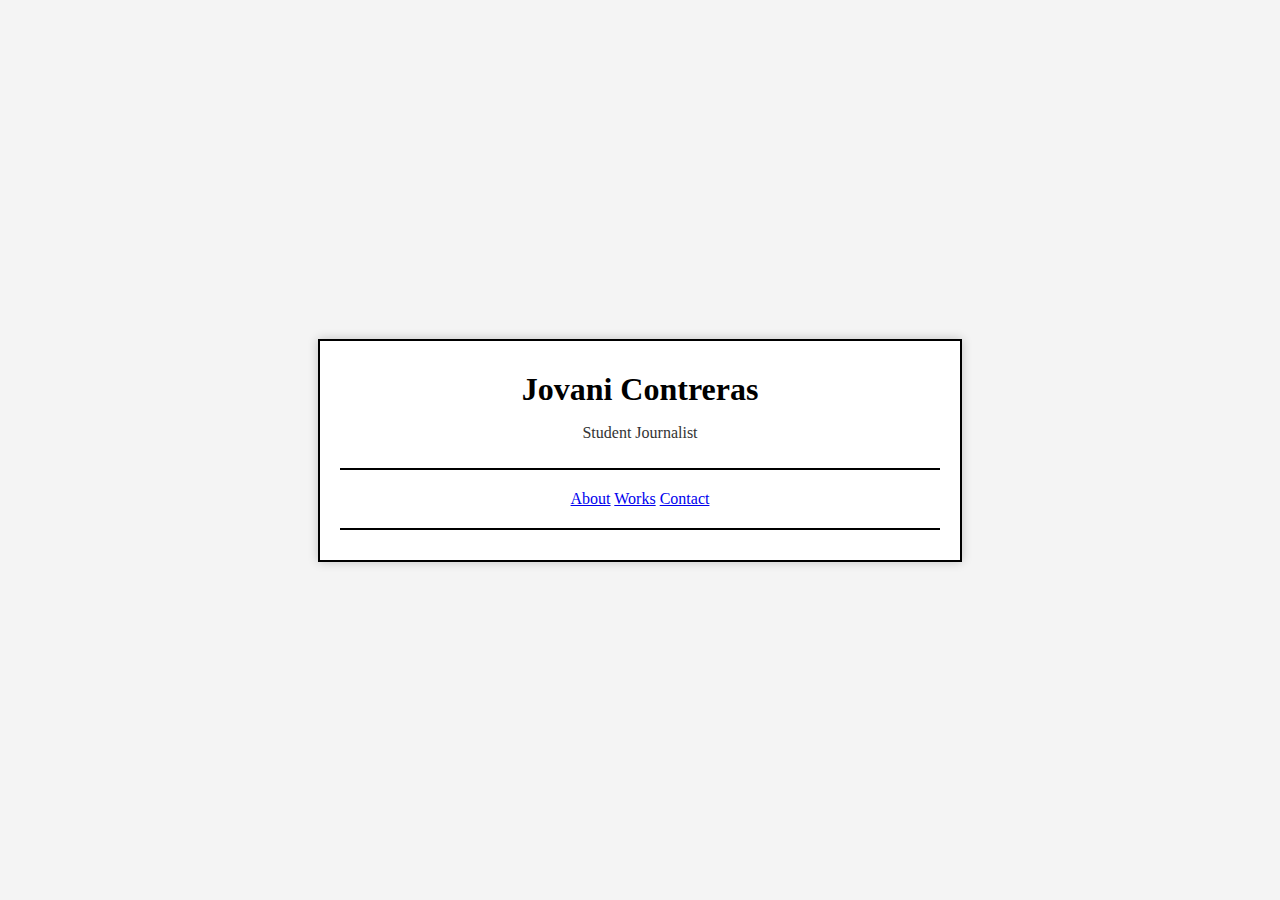
<file: index.html>
<!DOCTYPE html>
<html lang="en">   
<head>
    <title>Profile Home</title>
    <link rel="stylesheet" href="styles.css">
</head>
<body>
    <div class="container">
        <header>
            <h1>Jovani Contreras</h1>
            <p>Student Journalist</p>
        </header>
        <nav>
            <a href="about.html">About</a>
            <a href="works.html">Works</a>
            <a href="contact.html">Contact</a>
        </nav>
        <main>
        </main>
        <footer>
        </footer>
    </div>
</body>
</html>
</file>
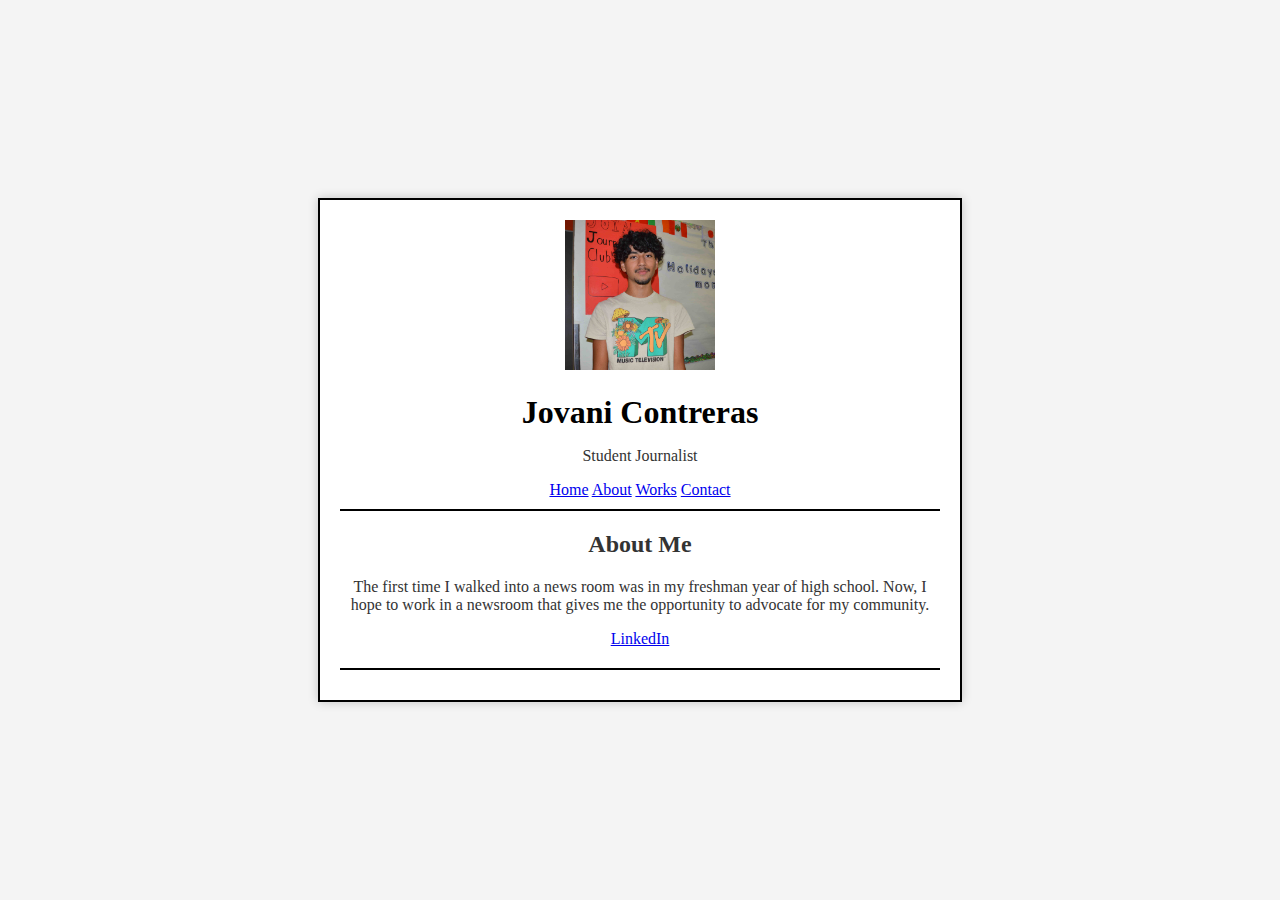
<file: about.html>
<!DOCTYPE html>
<html lang="en">
<head>
    <title>Personal Profile - About</title>
    <link rel="stylesheet" href="styles.css">
</head>
<body>
    <div class="container">
        <header>
            <img src="jovani.jpg.jpg" alt="Profile Picture - Jovani Contreras">
            <h1>Jovani Contreras</h1>
            <p>Student Journalist</p>
            <nav>
                <a href="index.html">Home</a>
                <a href="about.html">About</a>
                <a href="works.html">Works</a>
                <a href="contact.html">Contact</a>
            </nav>
        </header>
        <main>
            <h2>About Me</h2>
            <p>The first time I walked into a news room was in my freshman year of high school. Now, I hope to work in a newsroom that gives me the opportunity to advocate for my community.</p>
            <a href="https://www.linkedin.com/in/jovani-contreras-b0072b208/">LinkedIn</a>
        </main>
        <footer>
        </footer>
    </div>
</body>
</html>
</file>
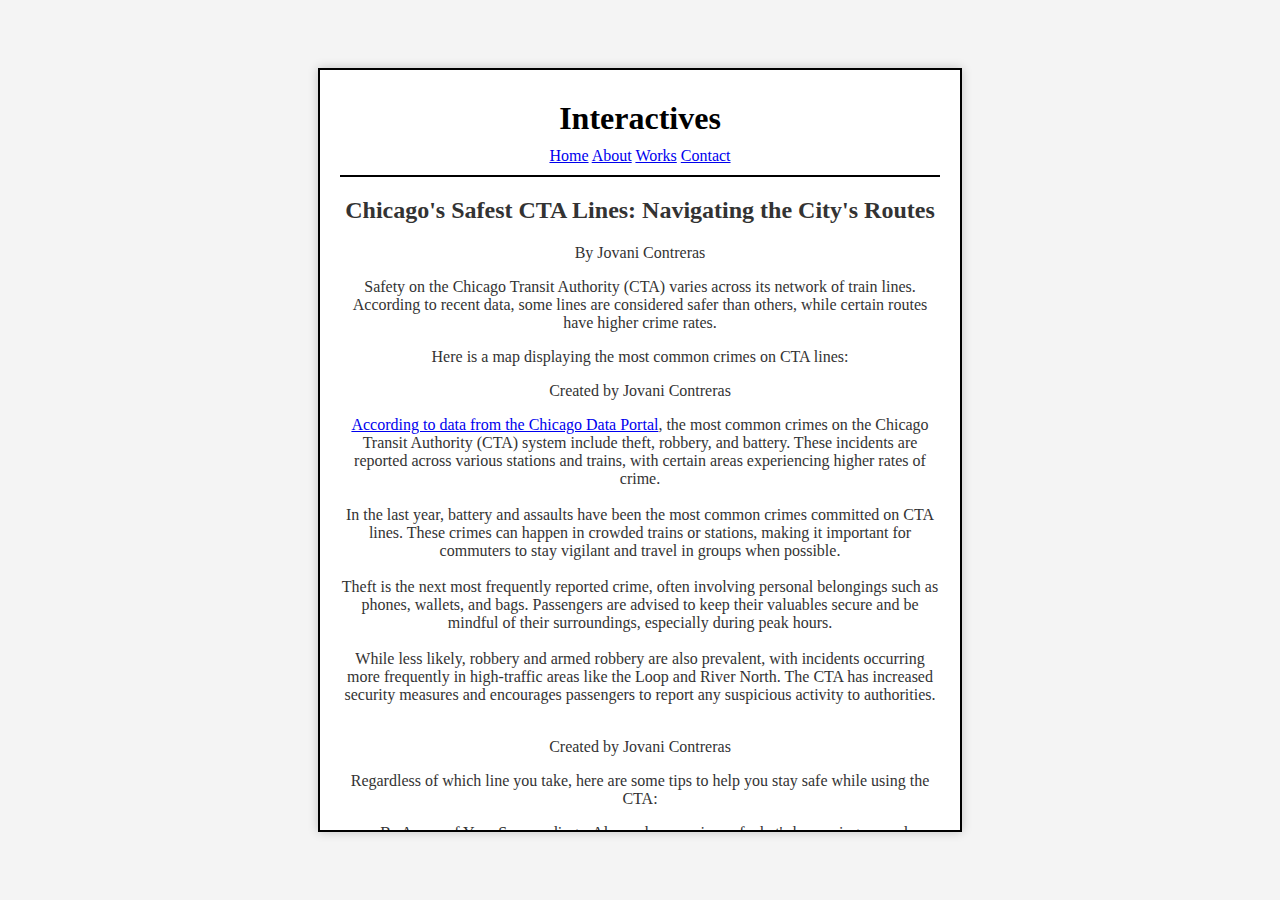
<file: article1.html>
<!DOCTYPE html>
<html lang="en">
<head>
    <title>Personal Profile - Interactives</title>
    <link rel="stylesheet" href="styles.css">
</head>
<article.body>
    <div class="container">
        <header>
            <h1>Interactives</h1>
            <nav>
                <a href="index.html">Home</a>
                <a href="about.html">About</a>
                <a href="works.html">Works</a>
                <a href="contact.html">Contact</a>
            </nav>
        </header>
        <main>
            <h2>Chicago's Safest CTA Lines: Navigating the City's Routes</h2>
            <p>By Jovani Contreras</p>
            <p>Safety on the Chicago Transit Authority (CTA) varies across its network of train lines. According to recent data, some lines are considered safer than others, while certain routes have higher crime rates.</p>
            <p>Here is a map displaying the most common crimes on CTA lines:</p>
            <div class="flourish-embed flourish-map" 
            data-src="visualisation/20301996">
            <script src="https://public.flourish.studio/resources/embed.js">
            </script>
            <noscript><img src="https://public.flourish.studio/visualisation/20301996/thumbnail" 
            width="100%" alt="map visualization" />
            </noscript></div>
            <p>Created by Jovani Contreras</p>
            <p>
                <a href ="https://data.cityofchicago.org/Public-Safety/Crimes-2001-to-Present/ijzp-q8t2/about_data">According to data from the Chicago Data Portal</a>, the most common crimes on the Chicago Transit Authority (CTA) system include theft, robbery, and battery. These incidents are reported across various stations and trains, with certain areas experiencing higher rates of crime. 
                <br><br>
                In the last year, battery and assaults have been the most common crimes committed on CTA lines. These crimes can happen in crowded trains or stations, making it important for commuters to stay vigilant and travel in groups when possible.
                <br><br>
                Theft is the next most frequently reported crime, often involving personal belongings such as phones, wallets, and bags. Passengers are advised to keep their valuables secure and be mindful of their surroundings, especially during peak hours.
                <br><br>
                While less likely, robbery and armed robbery are also prevalent, with incidents occurring more frequently in high-traffic areas like the Loop and River North. The CTA has increased security measures and encourages passengers to report any suspicious activity to authorities.
                <br><br>
            </p>
            <div class="flourish-embed flourish-chart" data-src="visualisation/20271541">
                <script src="https://public.flourish.studio/resources/embed.js">
                </script>
                <noscript><img src="https://public.flourish.studio/visualisation/20271541/thumbnail" 
                width="100%" alt="chart visualization" />
                </noscript></div>
            <p>Created by Jovani Contreras</p>
            <p>Regardless of which line you take, here are some tips to help you stay safe while using the CTA:</p>
            <ul>
                <li>Be Aware of Your Surroundings: Always be conscious of what's happening around you. Avoid distractions like loud music or excessive phone use.</li>
                <li>Travel in Groups: If possible, travel with others, especially during late hours.</li>
                <li>Choose Well-Lit Areas: When waiting for a train or bus, stay in well-lit areas and avoid secluded spots.</li>
                <li>Stay Alert: Keep your belongings close and be cautious of pickpockets, especially in crowded areas.</li>
                <li>Use Common Sense: Trust your instincts and avoid situations that feel unsafe.</li>
            </ul>

            <h2>Methodology</h2>
            <p> The data used to create this article is from the <a href="https://data.cityofchicago.org/Public-Safety/Crimes-2001-to-Present/ijzp-q8t2/about_data">Chicago Data Portal's crime statistics</a>
            <br>
            <p>To create this article:</p>
            <ul>
                <li>I exported the data to a CSV file</li>
                <li>To create the map, I exported a JSON file of the Chicago area and CTA lines</li>
                <li>I filtered the data by date and then created a pivot table of count and location</li>
                <li>Then, I exported my spreadsheets and put them in Flourish</li>
                <li>In Flourish, I used templates for a map and a pie chart</li>
                <li>The map needed the data and the JSON to configure locations</li>
                <li>Once the map was configured, I used location data to add points and lines</li>
            </ul>
            
            <h2>Spreadsheets</h2>
            <a href="https://docs.google.com/spreadsheets/d/1bxcn_GOfhUvXXDaR-MJr4nSGIWuwlJUL3CB9wy4hQYI/edit?usp=sharing"> CTA Crime Data (filtered year to date)</a>
            <br>
            <iframe src="https://docs.google.com/spreadsheets/d/e/2PACX-1vR-Bsyby6tOmvcQaTVB_2F-pJvT9Cbt2KHaFBmY6cIqUWFPiq3yy2kVFg_Y-_misC1CwCFcaLrZB-S-/pubhtml?gid=285256771&amp;single=true&amp;widget=true&amp;headers=false"></iframe>
            <br>
            <br>
            <a href="https://docs.google.com/spreadsheets/d/1bxcn_GOfhUvXXDaR-MJr4nSGIWuwlJUL3CB9wy4hQYI/edit?gid=1188100887#gid=1188100887">CTA Crime Data (pivot table)</a>
            <br>
            <iframe src="https://docs.google.com/spreadsheets/d/e/2PACX-1vR-Bsyby6tOmvcQaTVB_2F-pJvT9Cbt2KHaFBmY6cIqUWFPiq3yy2kVFg_Y-_misC1CwCFcaLrZB-S-/pubhtml?gid=1188100887&amp;single=true&amp;widget=true&amp;headers=false"></iframe>



        </main>
        <footer>
        </footer>
    </div>
</body>
</html>
</file>
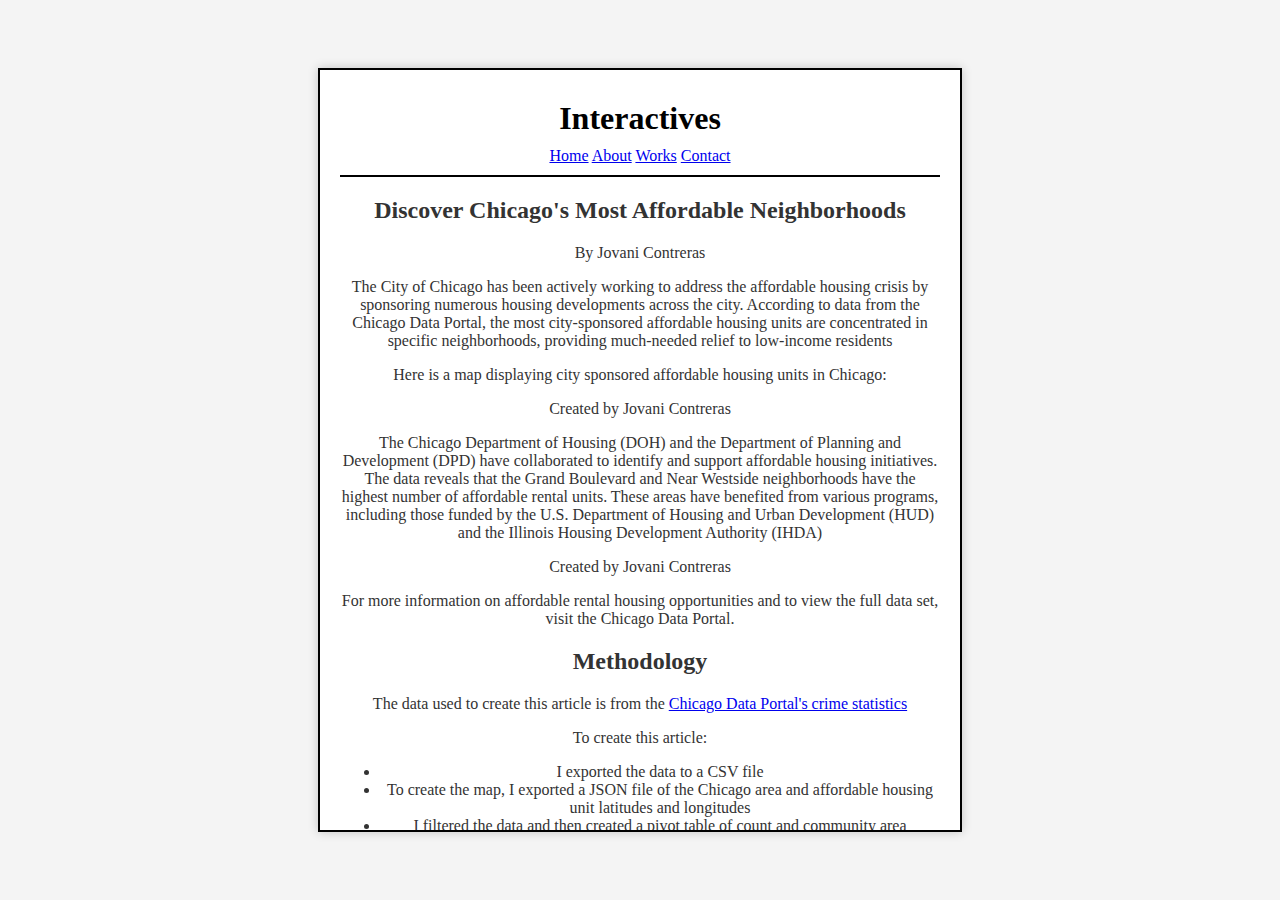
<file: article2.html>
<!DOCTYPE html>
<html lang="en">
<head>
    <title>Personal Profile - Interactives</title>
    <link rel="stylesheet" href="styles.css">
</head>
<article.body>
    <div class="container">
        <header>
            <h1>Interactives</h1>
            <nav>
                <a href="index.html">Home</a>
                <a href="about.html">About</a>
                <a href="works.html">Works</a>
                <a href="contact.html">Contact</a>
            </nav>
        </header>
        <main>
            <h2>Discover Chicago's Most Affordable Neighborhoods</h2>
            <p>By Jovani Contreras</p>
            <p>The City of Chicago has been actively working to address the affordable housing crisis by sponsoring numerous housing developments across the city. According to data from the Chicago Data Portal, the most city-sponsored affordable housing units are concentrated in specific neighborhoods, providing much-needed relief to low-income residents</p>
            <p>Here is a map displaying city sponsored affordable housing units in Chicago:</p>
            <div class="flourish-embed flourish-map" data-src="visualisation/20560979">
                <script src="https://public.flourish.studio/resources/embed.js">
                </script><noscript>
                <img src="https://public.flourish.studio/visualisation/20560979/thumbnail" width="100%" alt="map visualization" />
            </noscript></div>
            <p>Created by Jovani Contreras</p>
            <p>The Chicago Department of Housing (DOH) and the Department of Planning and Development (DPD) have collaborated to identify and support affordable housing initiatives. The data reveals that the Grand Boulevard and Near Westside neighborhoods have the highest number of affordable rental units. These areas have benefited from various programs, including those funded by the U.S. Department of Housing and Urban Development (HUD) and the Illinois Housing Development Authority (IHDA)</p>
            <div class="flourish-embed flourish-chart" data-src="visualisation/20570715">
            <script src="https://public.flourish.studio/resources/embed.js">
            </script><noscript>
            <img src="https://public.flourish.studio/visualisation/20570715/thumbnail" width="100%" alt="chart visualization" />
            </noscript></div>
            <p>Created by Jovani Contreras</p>
            <p>For more information on affordable rental housing opportunities and to view the full data set, visit the Chicago Data Portal.</p>
            <h2>Methodology</h2>
            <p> The data used to create this article is from the <a href="https://data.cityofchicago.org/Public-Safety/Crimes-2001-to-Present/ijzp-q8t2/about_data">Chicago Data Portal's crime statistics</a>
            <br>
            <p>To create this article:</p>
            <ul>
                <li>I exported the data to a CSV file</li>
                <li>To create the map, I exported a JSON file of the Chicago area and affordable housing unit latitudes and longitudes</li>
                <li>I filtered the data and then created a pivot table of count and community area</li>
                <li>Then, I exported my spreadsheets and put them in Flourish</li>
                <li>In Flourish, I used templates for a map and a bar chart</li>
                <li>The map needed the data (latitude and longitude units) and the JSON to configure locations</li>
                <li>Once the map was configured, I used location data to add points</li>
                <li>The size of each point is configured by the number of housing units in a development</li>
            </ul>
            
            <h2>Spreadsheets</h2>
            <a href="https://docs.google.com/spreadsheets/d/1JHNF2YnjoVbOncmcOkhcKsaHGSdqdlZmE82pr4TiKm0/edit?usp=sharing">Affordable Housing Units (Filtered by ZIP)</a>
            <br>
            <iframe src="https://docs.google.com/spreadsheets/d/e/2PACX-1vSJfI02PhsakosrXbbXwhl1K1BhEMmjupr3u38I06QEL2zSXMD530Sp89i30gKbNsnpRZ9tXRh_HBUA/pubhtml?gid=1540472578&amp;single=true&amp;widget=true&amp;headers=false"></iframe>
            <br>
            <br>
            <a href="https://docs.google.com/spreadsheets/d/1JHNF2YnjoVbOncmcOkhcKsaHGSdqdlZmE82pr4TiKm0/edit?gid=1192312291#gid=1192312291">Affordable Housing Units (Pivot table)</a>
            <br>
            <iframe src="https://docs.google.com/spreadsheets/d/e/2PACX-1vSJfI02PhsakosrXbbXwhl1K1BhEMmjupr3u38I06QEL2zSXMD530Sp89i30gKbNsnpRZ9tXRh_HBUA/pubhtml?gid=1192312291&amp;single=true&amp;widget=true&amp;headers=false"></iframe>


        </main>
        <footer>
        </footer>
    </div>
</body>
</html>
</file>
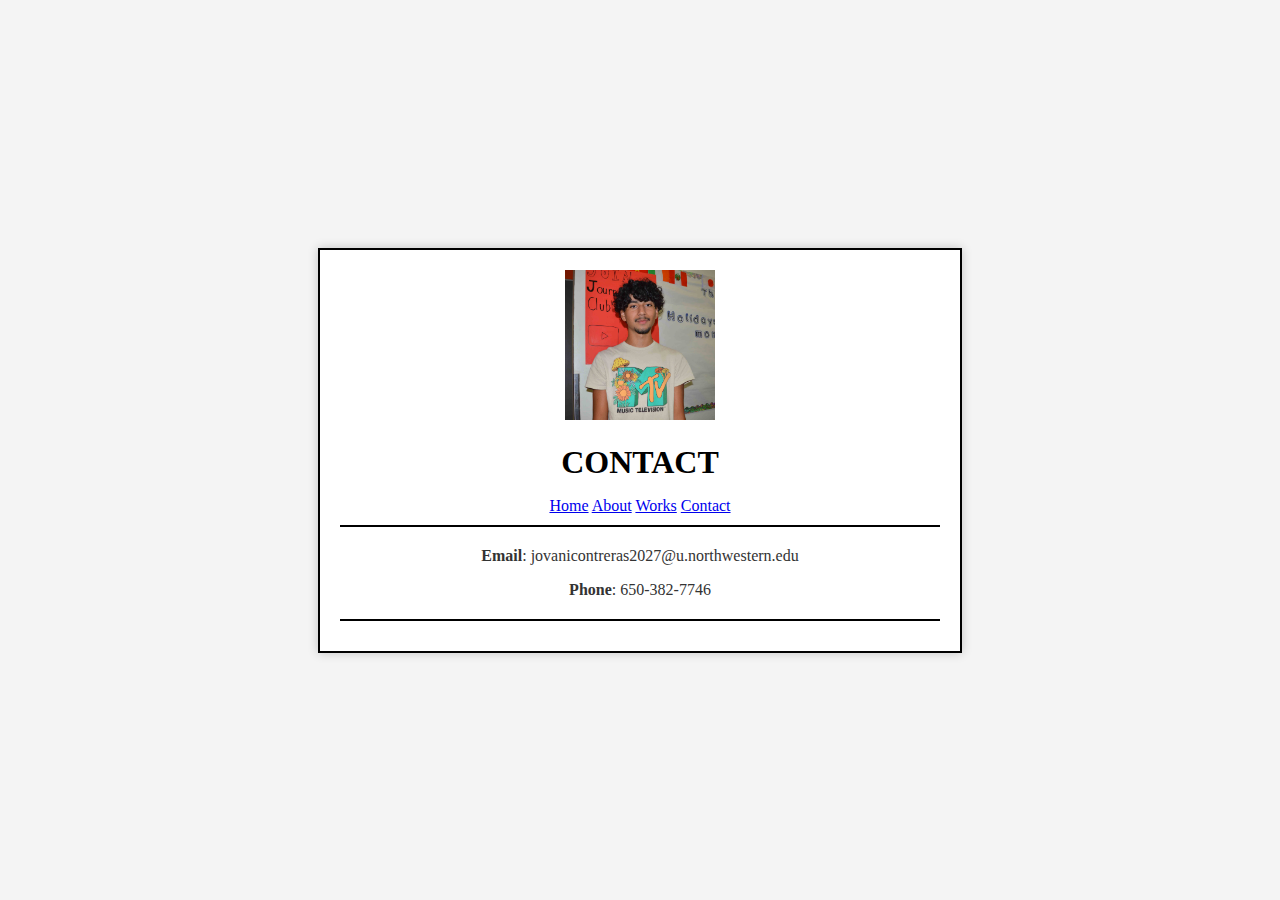
<file: contact.html>
<!DOCTYPE html>
<html lang="en">
<head>
    <title>Personal Profile - Contact</title>
    <link rel="stylesheet" href="styles.css">
</head>
<body>
    <div class="container">
        <header>
            <img src="jovani.jpg.jpg" alt="Profile Picture - Jovani Contreras">
            <h1>CONTACT</h1>
            <p></p>
            <nav>
                <a href="index.html">Home</a>
                <a href="about.html">About</a>
                <a href="works.html">Works</a>
                <a href="contact.html">Contact</a>
            </nav>
        </header>
        <main>
            <h2></h2>
            <p><b>Email</b>: jovanicontreras2027@u.northwestern.edu</p>
            <p><b>Phone</b>: 650-382-7746</p>
        </main>
        <footer>
        </footer>
    </div>
</body>
</html>
</file>
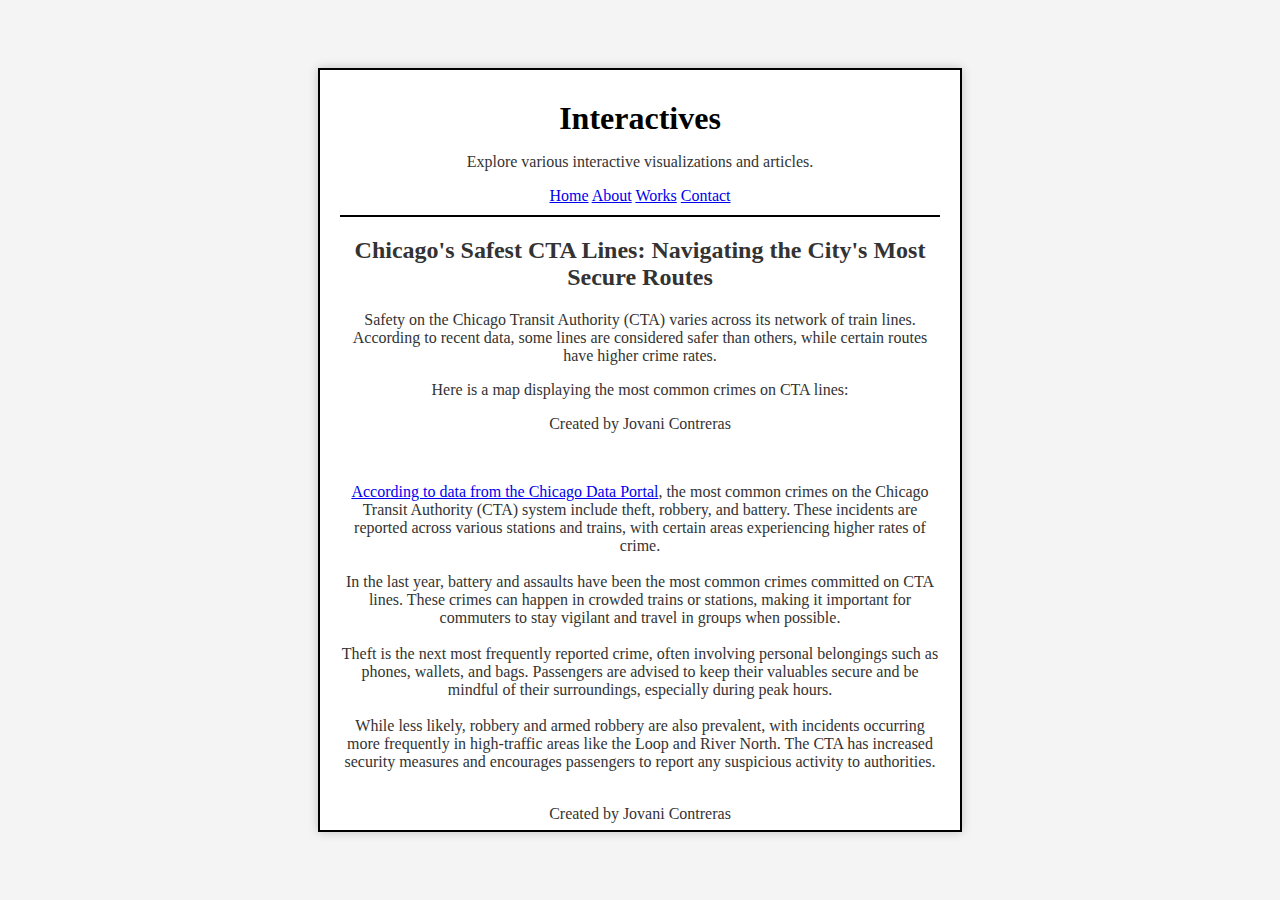
<file: grouproject.html>
<!DOCTYPE html>
<html lang="en">
<head>
    <title>Personal Profile - Interactives</title>
    <link rel="stylesheet" href="styles.css">
</head>
<article.body>
    <div class="container">
        <header>
            <h1>Interactives</h1>
            <p>Explore various interactive visualizations and articles.</p>
            <nav>
                <a href="index.html">Home</a>
                <a href="about.html">About</a>
                <a href="works.html">Works</a>
                <a href="contact.html">Contact</a>
            </nav>
        </header>
        <main>
            <h2>Chicago's Safest CTA Lines: Navigating the City's Most Secure Routes</h2>
            <p>Safety on the Chicago Transit Authority (CTA) varies across its network of train lines. According to recent data, some lines are considered safer than others, while certain routes have higher crime rates.</p>
            <p>Here is a map displaying the most common crimes on CTA lines:</p>
            <div class="flourish-embed flourish-map" 
            data-src="visualisation/20301996">
            <script src="https://public.flourish.studio/resources/embed.js">
            </script>
            <noscript><img src="https://public.flourish.studio/visualisation/20301996/thumbnail" 
            width="100%" alt="map visualization" />
            </noscript></div>
            <p>Created by Jovani Contreras</p>
            <br>
            <p>
                <a href ="https://data.cityofchicago.org/Public-Safety/Crimes-2001-to-Present/ijzp-q8t2/about_data">According to data from the Chicago Data Portal</a>, the most common crimes on the Chicago Transit Authority (CTA) system include theft, robbery, and battery. These incidents are reported across various stations and trains, with certain areas experiencing higher rates of crime. 
                <br><br>
                In the last year, battery and assaults have been the most common crimes committed on CTA lines. These crimes can happen in crowded trains or stations, making it important for commuters to stay vigilant and travel in groups when possible.
                <br><br>
                Theft is the next most frequently reported crime, often involving personal belongings such as phones, wallets, and bags. Passengers are advised to keep their valuables secure and be mindful of their surroundings, especially during peak hours.
                <br><br>
                While less likely, robbery and armed robbery are also prevalent, with incidents occurring more frequently in high-traffic areas like the Loop and River North. The CTA has increased security measures and encourages passengers to report any suspicious activity to authorities.
                <br><br>
            </p>
            <div class="flourish-embed flourish-chart" data-src="visualisation/20271541">
                <script src="https://public.flourish.studio/resources/embed.js">
                </script>
                <noscript><img src="https://public.flourish.studio/visualisation/20271541/thumbnail" 
                width="100%" alt="chart visualization" />
                </noscript></div>
            <p>Created by Jovani Contreras</p>
            <br>
            <p>regardless of which line you take, here are some tips to help you stay safe while using the CTA:</p>
            <ul>
                <li>Be Aware of Your Surroundings: Always be conscious of what's happening around you. Avoid distractions like loud music or excessive phone use.</li>
                <li>Travel in Groups: If possible, travel with others, especially during late hours.</li>
                <li>Choose Well-Lit Areas: When waiting for a train or bus, stay in well-lit areas and avoid secluded spots.</li>
                <li>Stay Alert: Keep your belongings close and be cautious of pickpockets, especially in crowded areas.</li>
                <li>Use Common Sense: Trust your instincts and avoid situations that feel unsafe.</li>
            </ul>

            <h2>Methodology</h2>
            <p> The data used to create this article is from the <a href="https://data.cityofchicago.org/Public-Safety/Crimes-2001-to-Present/ijzp-q8t2/about_data">Chicago Data Portal's crime statistics</a>
            <br>
            <p>To create this article:</p>
            <ul>
                <li>I exported the data to a CSV file</li>
                <li>To create the map, I exported a GEOJSON file of the Chicago area and CTA lines</li>
                <li>I filtered the data by date and then created a pivot table of count and location</li>
                <li>Then, I exported my spreadsheets and put them in Flourish</li>
                <li>In Flourish, I used templates for a map and a pie chart</li>
                <li>The map needed the data and the GEOJSON to configure locations</li>
                <li>Once the map was configured, I used location data to add points and lines</li>
            </ul>
            
            <h2>Spreadsheets</h2>
            <a href="https://docs.google.com/spreadsheets/d/1bxcn_GOfhUvXXDaR-MJr4nSGIWuwlJUL3CB9wy4hQYI/edit?usp=sharing"> CTA Crime Data (filtered year to date)</a>
            <br>
            <iframe src="https://docs.google.com/spreadsheets/d/e/2PACX-1vR-Bsyby6tOmvcQaTVB_2F-pJvT9Cbt2KHaFBmY6cIqUWFPiq3yy2kVFg_Y-_misC1CwCFcaLrZB-S-/pubhtml?gid=285256771&amp;single=true&amp;widget=true&amp;headers=false"></iframe>
            <br>
            <br>
            <a href="https://docs.google.com/spreadsheets/d/1bxcn_GOfhUvXXDaR-MJr4nSGIWuwlJUL3CB9wy4hQYI/edit?gid=1188100887#gid=1188100887">CTA Crime Data (pivot table)</a>
            <br>
            <iframe src="https://docs.google.com/spreadsheets/d/e/2PACX-1vR-Bsyby6tOmvcQaTVB_2F-pJvT9Cbt2KHaFBmY6cIqUWFPiq3yy2kVFg_Y-_misC1CwCFcaLrZB-S-/pubhtml?gid=1188100887&amp;single=true&amp;widget=true&amp;headers=false"></iframe>



        </main>
        <footer>
        </footer>
    </div>
</body>
</html>
</file>
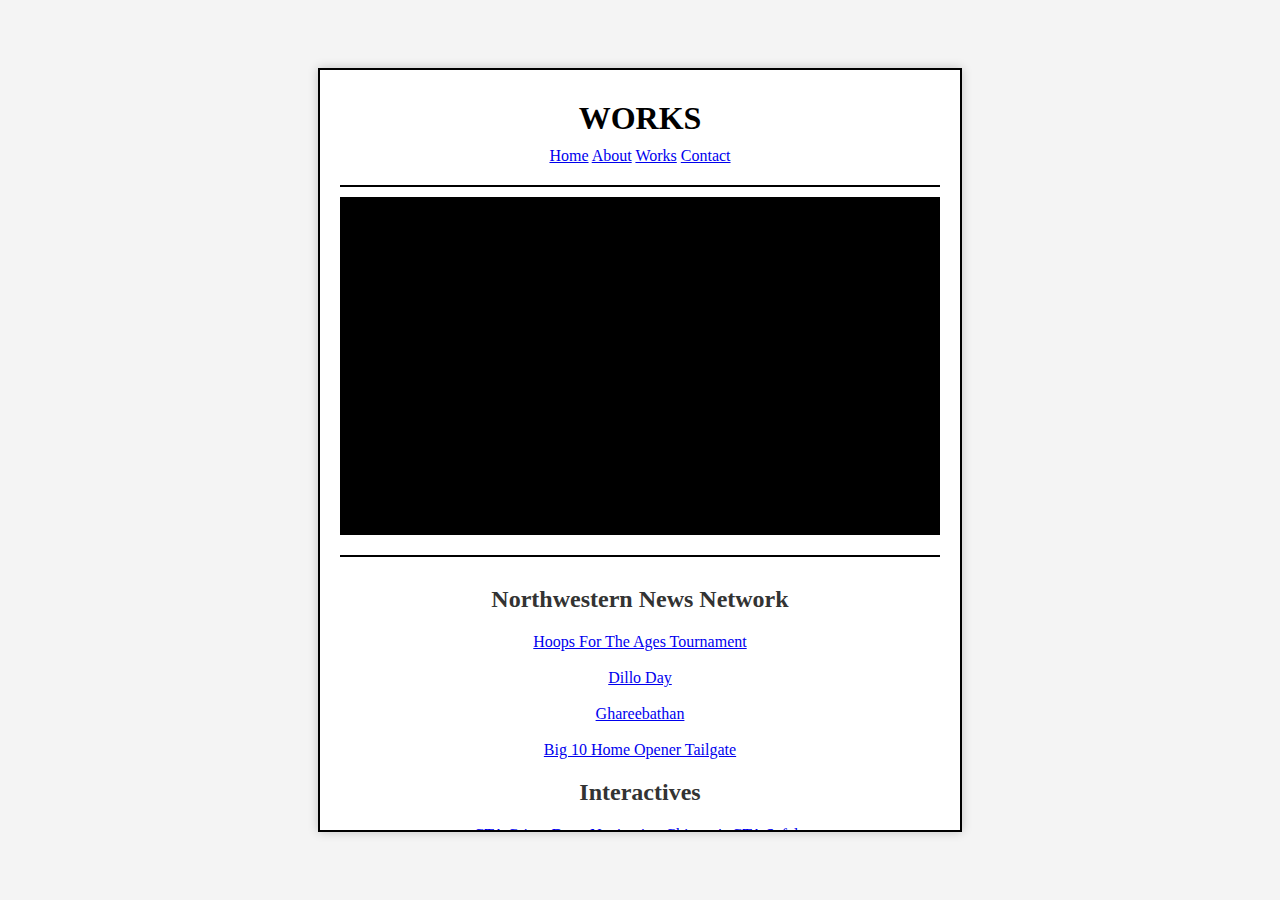
<file: works.html>
<!DOCTYPE html>
<html lang="en">
<head>
    <title>Personal Profile - Works</title>
    <link rel="stylesheet" href="styles.css">
</head>
<body>
    <div class="container">
        <header>
            <h1>WORKS</h1>
            <nav>
                <a href="index.html">Home</a>
                <a href="about.html">About</a>
                <a href="works.html">Works</a>
                <a href="contact.html">Contact</a>
            </nav>
            <footer>
            </footer>
            <div class="video-container">
                <iframe 
                  width="560" 
                  height="315" 
                  src="https://www.youtube.com/embed/aTIvaecBzhw" 
                  frameborder="0" 
                  allow="accelerometer; autoplay; clipboard-write; encrypted-media; gyroscope; picture-in-picture" 
                  allowfullscreen>
                </iframe>
              </div>
              <footer>
              </footer>
              
    
        <main>
            <h2>Northwestern News Network</h2>
            <a href="https://www.instagram.com/p/C6kHlXTLyNE/">Hoops For The Ages Tournament</a> 
            <br> 
            <br>
            <a href="https://www.instagram.com/p/C6kHlXTLyNE/">Dillo Day</a> 
            <br>
             <br>
            <a href="https://www.instagram.com/p/C7b6fWVK_rd/">Ghareebathan</a> 
            <br> 
            <br>
            <a href="https://www.instagram.com/p/DBRskEPK2Rt/">Big 10 Home Opener Tailgate</a>
            <h2>Interactives</h2>
            <a href="article1.html"> CTA Crime Data: Navigating Chicago's CTA Safely</a>
            <br>
            <br>
            <a href="article2.html">Chicago's Most Affordable Neighborhoods</a>
            
        </main>
    </div>
</body>
</html>
</file>
<file: styles.css>
/* my website is basically one container */
body 
{(orientation:portrait)
    font-family: 'Courier New', Courier, monospace;
    background-color: #f4f4f4;
    color: #333;
    margin: 0;
    padding: 0;
    display: flex;
    justify-content: center;
    align-items: center;
    height: 100vh;
    overflow: auto;}
.container 
{background-color: #ffffff;
    border: 2px solid #000;
    width: 100%;
    max-width: 600px;
    padding: 20px;
    max-height: 80vh;
    box-shadow: 0 0 10px rgba(0, 0, 0, 0.2);
    text-align: center;
    overflow: auto;}
header 
{border-bottom: 2px solid #000;
    padding-bottom: 10px;
    margin-bottom: 20px;}

header img 
{ width: 150px;
    height: 150px;
    object-fit: cover;
    margin-bottom: 10px;}

header h1 
{margin: 10px 0;
    color: #000;}

section 
{border-top: 2px solid #000;
    padding-top: 10px;
    margin-top: 20px;}

section h2 
{ color: #000;
    margin-bottom: 10px;}

footer 
{border-top: 2px solid #000;
    padding-top: 10px;
    margin-top: 20px;
    color: #000;}
/*This was the biggest pain*/
.video-container 
{position: relative;
    padding-bottom: 56.25%; /* 16:9 aspect ratio */
    height: 0;
    overflow: hidden;
    max-width: 100%;
    background: #000;}

  .video-container iframe 
  {position: absolute;
    top: 0;
    left: 0;
    width: 100%;
    height: 100%;
    border: 0;}
</file>
